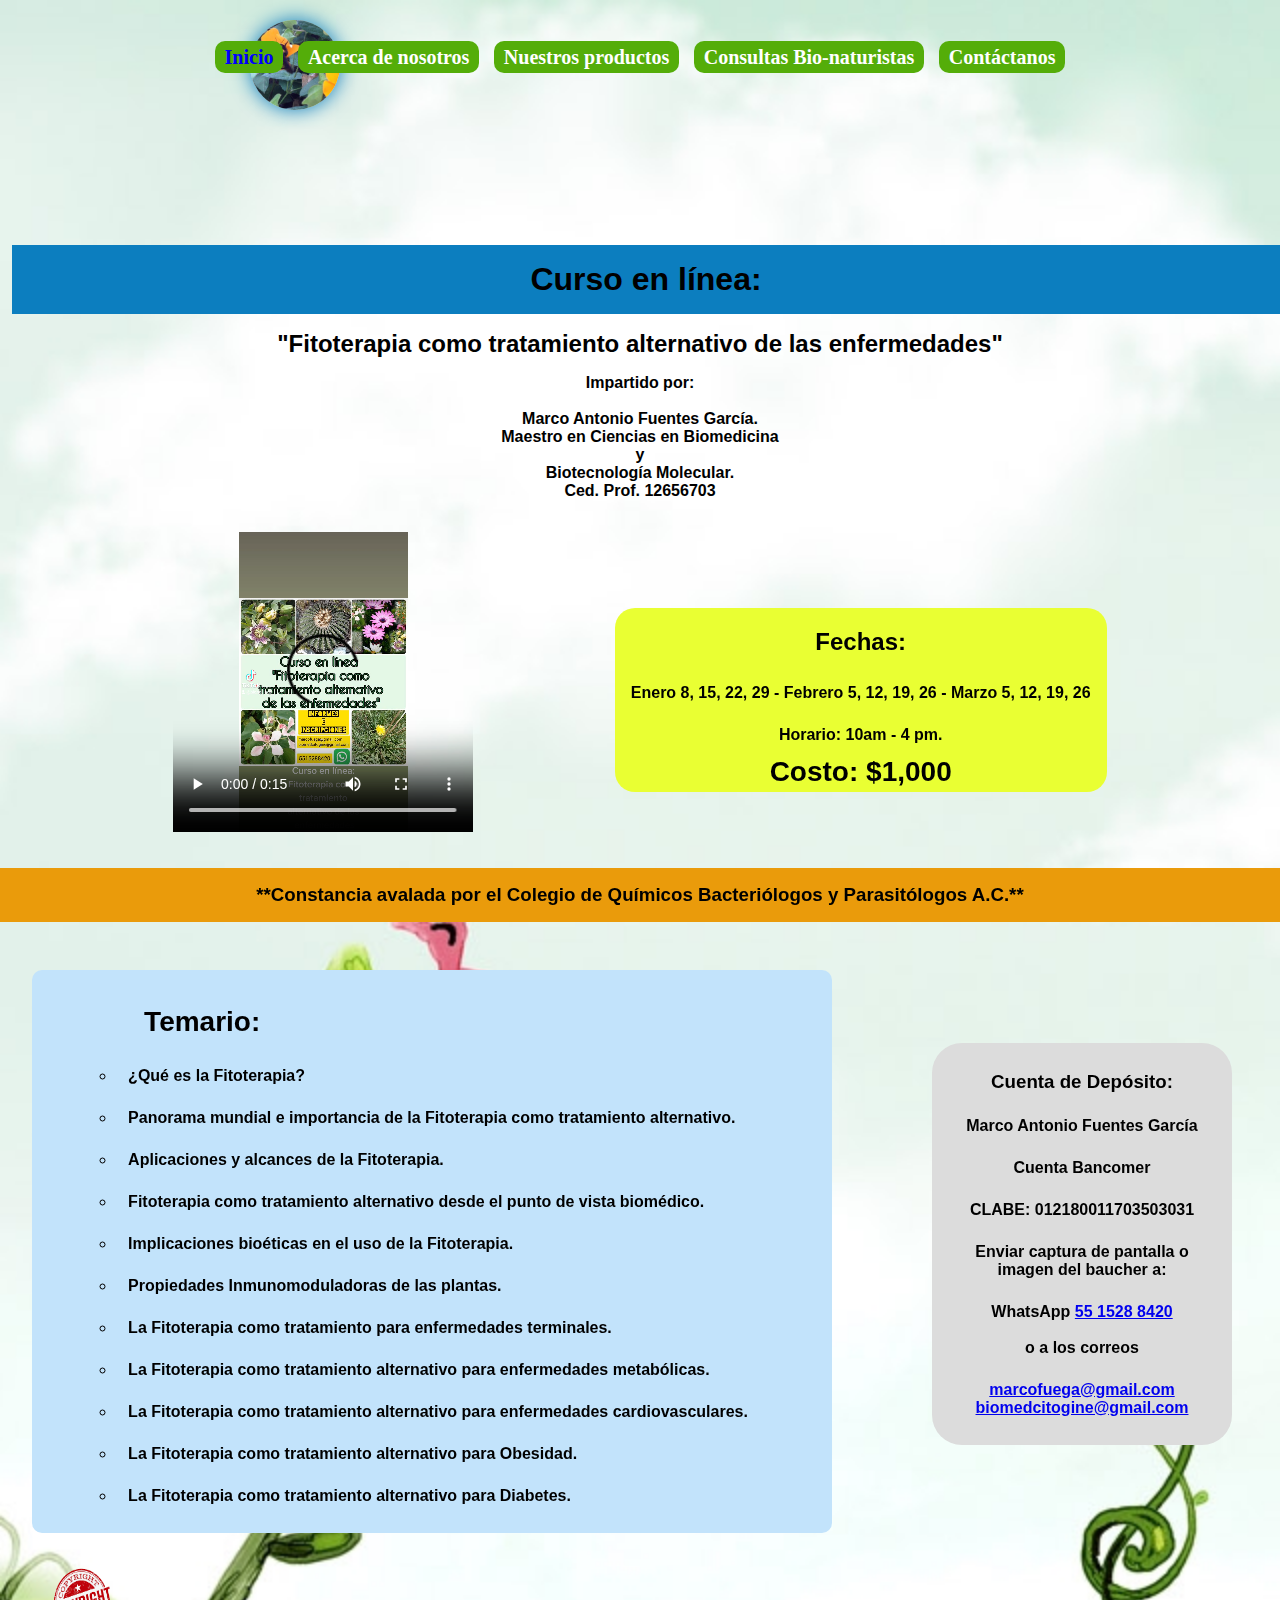
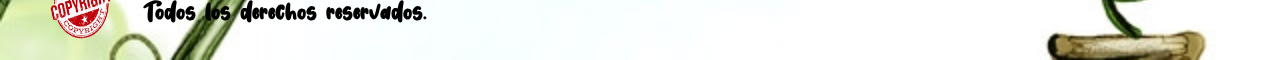
<file: index.html>
<!DOCTYPE html>
<html lang="es">
<head>
  <meta charset="UTF-8">
  <meta http-equiv="X-UA-Compatible" content="IE=edge">
  <meta name="viewport" content="width=device-width, initial-scale=1.0">
  <meta name="description" content="Tratamos todo tipo de padecimiento de manera natural y sin riesgo para el paciente. Somos especialistas egresados de la UNAM e IPN,
  puedes traer tus estudios anteriores para que te realizemos una valoración adecuada para tiroides, hipertensión, diabetes, tiroides, hipertiroidismo, etc.">
    <meta name="keywords" content="clínica naturista, consulta naturista, homeopata, consulta, especialista, tiroides, hipertension, tratamiento, medicamentos,
    la casa del estanque, tratamiento naturista, especializado, fertilizante, Biofertilizante, bio-fertilizante, plantas, abono"/>
    <meta property="og:url" content="https://lacasadelestanque.net/"/>
    <meta property="og:site_name" content="Gente Sana"/>
    <meta property="og:type" content="website"/>
    <link rel="stylesheet" type="text/css" href="./App.css">
  <link
      rel="stylesheet"
      href="https://cdnjs.cloudflare.com/ajax/libs/font-awesome/6.0.0/css/all.min.css"
      integrity="sha512-9usAa10IRO0HhonpyAIVpjrylPvoDwiPUiKdWk5t3PyolY1cOd4DSE0Ga+ri4AuTroPR5aQvXU9xC6qOPnzFeg=="
      crossorigin="anonymous"
      referrerpolicy="no-referrer"
    />
  <title>La Casa Del Estanque | Bienvenidos | México</title>
</head>
<body>

  <div>
    <div class='logo'>
        <img src="assets/img/logo.jpg" alt=''/>
    </div>
        <nav class='menu'>
        <div>
        <input type="checkbox" id="menu-hamburguesa"/>
        <label for="menu-hamburguesa">
            <img src="./assets/img/menu.png" alt=""/>
        </label>
            
            <ul id='body1'>
                <a  class='ligas active' href="./index.html" ><li id="boton1">Inicio</li></a>
                <a class='ligas' href="./components/AcercaDe.html"><li>Acerca de nosotros</li></a>
                <a class='ligas' href="./components/NuestrosProductos.html"><li>Nuestros productos</li></a>
                <a class='ligas' href="./components/Consultas.html"><li>Consultas Bio-naturistas</li></a>
                <a class='ligas' href="./components/Contactanos.html"><li>Contáctanos</li></a>
            </ul>
            </div>    
        </nav>

    <section>        
        <div class='curso'>
            <div class="title"> 
                <h1>Curso en línea: </h1>
                <h2>"Fitoterapia como tratamiento alternativo de las enfermedades"</h2>
                Impartido por: <br><br> Marco Antonio Fuentes García.
                    <br>Maestro en Ciencias en Biomedicina <br>y <br>Biotecnología Molecular.
                    <br>Ced. Prof. 12656703
                </h3>
                <div class="aside">
                    <div class="video">
                        <video width="300" height="300" controls loop>
                            <source src="./assets/videos/CURSO.mp4" type="video/mp4"/>
                        </video>
                    </div>
                <div class="fechas">
                <h2>Fechas:</h2>
                <p>
                    Enero 8, 15, 22, 29 - Febrero 5, 12, 19, 26 - Marzo 5, 12, 19, 26 
                </p>
                <p>Horario: 10am - 4 pm.</p>
                <span>Costo: $1,000</span>
                </div>
            </div>
                <h3 class="constancia">**Constancia avalada por el Colegio de Químicos Bacteriólogos y Parasitólogos A.C.**</h3>
            </div>
            
            <div class="contenedor">
            <div class="lista">
                <ul>
                    <h1><span>Temario: </span></h1>
                    <li>¿Qué es la Fitoterapia?</li>
                    <li>Panorama mundial e importancia de la Fitoterapia como tratamiento alternativo.</li>
                    <li>Aplicaciones y alcances de la Fitoterapia.</li>
                    <li>Fitoterapia como tratamiento alternativo desde el punto de vista biomédico.</li>
                    <li>Implicaciones bioéticas en el uso de la Fitoterapia.</li>
                    <li>Propiedades Inmunomoduladoras de las plantas.</li>
                    <li>La Fitoterapia como tratamiento para enfermedades terminales.</li>
                    <li>La Fitoterapia como tratamiento alternativo para enfermedades metabólicas.</li>
                    <li>La Fitoterapia como tratamiento alternativo para enfermedades cardiovasculares.</li>
                    <li>La Fitoterapia como tratamiento alternativo para Obesidad.</li>
                    <li>La Fitoterapia como tratamiento alternativo para Diabetes.</li>
                </ul>
            </div>
            
            <div class="deposito">
            <h3>Cuenta de Depósito: </h3>
            <p>Marco Antonio Fuentes García</p>
            <p>Cuenta Bancomer</p>
            <p>CLABE: 012180011703503031</p>

            <p>Enviar captura de pantalla o imagen del baucher a:
            </p> 
            <p>WhatsApp <a href="https://api.whatsapp.com/send?phone=525515288420" target="_blank">55 1528 8420</a> <br><br>o a los correos
            </p>
            <p>
                <a href="mailto:marcofuega@gmail.com">marcofuega@gmail.com</a>
                <a href="mailto:biomedcitogine@gmail.com">biomedcitogine@gmail.com</a>
            </p>
            </div>
        </div>
    <footer>
        <img src="assets/img/copy.png" alt=''/>
        <p>Todos los derechos reservados.</p>
    </footer>
    </div>
  
</body>
</html>
</file>
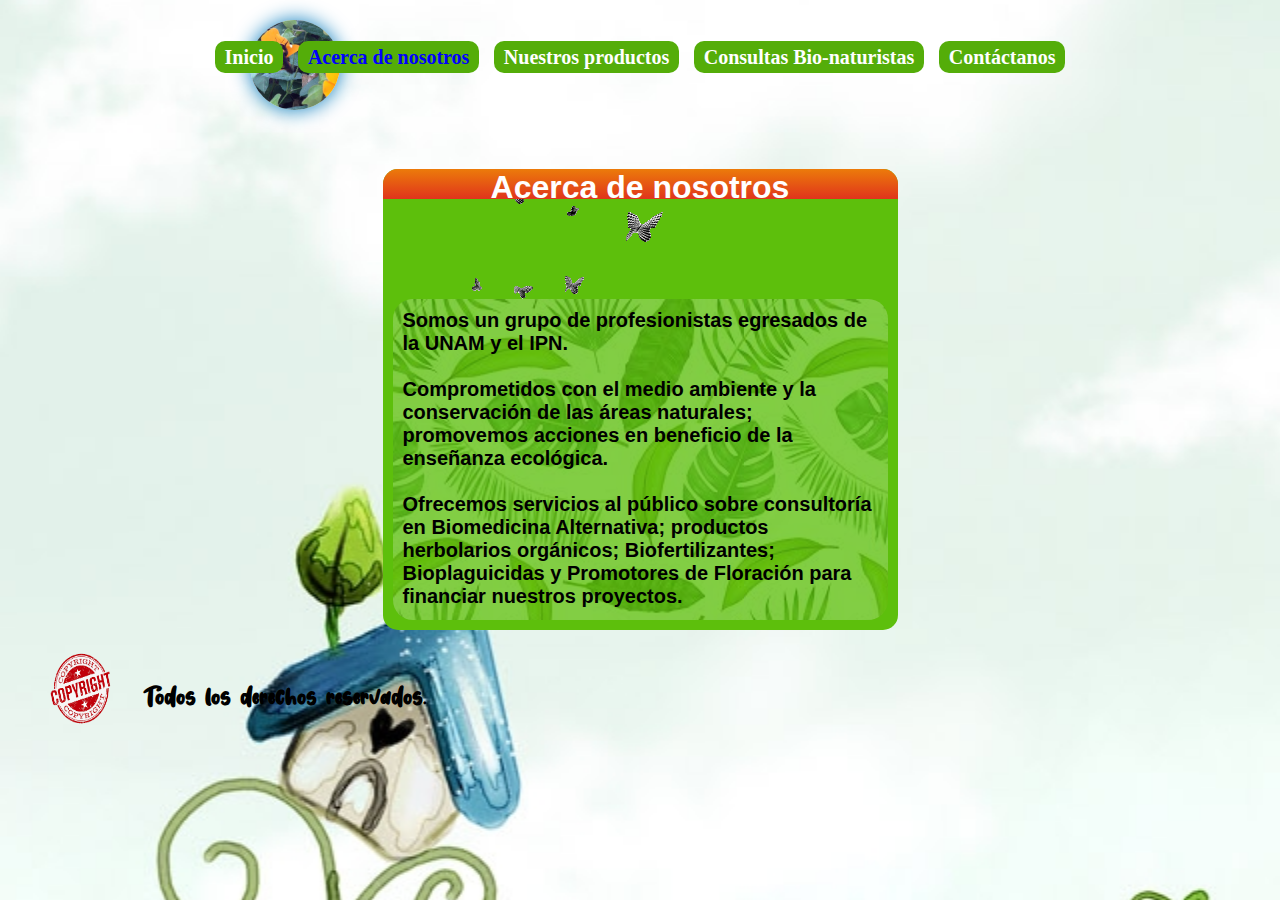
<file: components/AcercaDe.html>
<!DOCTYPE html>
<html lang="es">
<head>
  <meta charset="UTF-8">
  <meta http-equiv="X-UA-Compatible" content="IE=edge">
  <meta name="viewport" content="width=device-width, initial-scale=1.0">
  <meta name="description" content="especialista, UNAM, IPN, medicina alternativa, consulta, medica naturista
    Biomedicina">
    <meta name="keywords" content="Medicina naturista Consulta naturista especialista medico diabetes hipertensión tiroides control de peso insomnio estudios"/>
    <link rel="stylesheet" type="text/css" href="../App.css">
  <link
      rel="stylesheet"
      href="https://cdnjs.cloudflare.com/ajax/libs/font-awesome/6.0.0/css/all.min.css"
      integrity="sha512-9usAa10IRO0HhonpyAIVpjrylPvoDwiPUiKdWk5t3PyolY1cOd4DSE0Ga+ri4AuTroPR5aQvXU9xC6qOPnzFeg=="
      crossorigin="anonymous"
      referrerpolicy="no-referrer"
    />
  <title>La Casa Del Estanque</title>
</head>
<body>
<div>  
    <div class='logo'>
        <img src="../assets/img/logo.jpg" alt=''/>
    </div>
    <nav class='menu'>
        <div>
        <input type="checkbox" id="menu-hamburguesa"/>
        <label for="menu-hamburguesa">
            <img src="../assets/img/menu.png" alt=""/>
        </label>
            <ul id='body1'>
                <a  class='ligas' href="../index.html" ><li >Inicio</li></a>
                <a class='ligas' href="./AcercaDe.html"><li id="boton1">Acerca de nosotros</li></a>
                <a class='ligas' href="./NuestrosProductos.html"><li>Nuestros productos</li></a>
                <a class='ligas' href="./Consultas.html"><li>Consultas Bio-naturistas</li></a>
                <a class='ligas' href="./Contactanos.html"><li>Contáctanos</li></a>
            </ul>
        </div>   
        </nav>

        <section>
        <div class='section-midle'> 
            <hr />
            <h1 class="line-title">Acerca de nosotros</h1>

            <h3> </h3> <!-- {/*--------- butterflies-------- */} -->
        <div class='plants'>
            <p>Somos un grupo de profesionistas egresados de la UNAM y el IPN.<br/><br/> Comprometidos con el medio ambiente y la conservación de las áreas naturales; promovemos acciones en beneficio de la  enseñanza ecológica.<br/><br/> Ofrecemos servicios al público sobre consultoría en Biomedicina Alternativa; productos herbolarios orgánicos; Biofertilizantes;  Bioplaguicidas y Promotores de Floración  para financiar nuestros proyectos.</p>
        </div>
        </div>
    </section>
    <footer>
        <img src="../assets/img/copy.png" alt=''/>
        <p>Todos los derechos reservados.</p>
    </footer>
    </div>

</body>
</html>
</file>
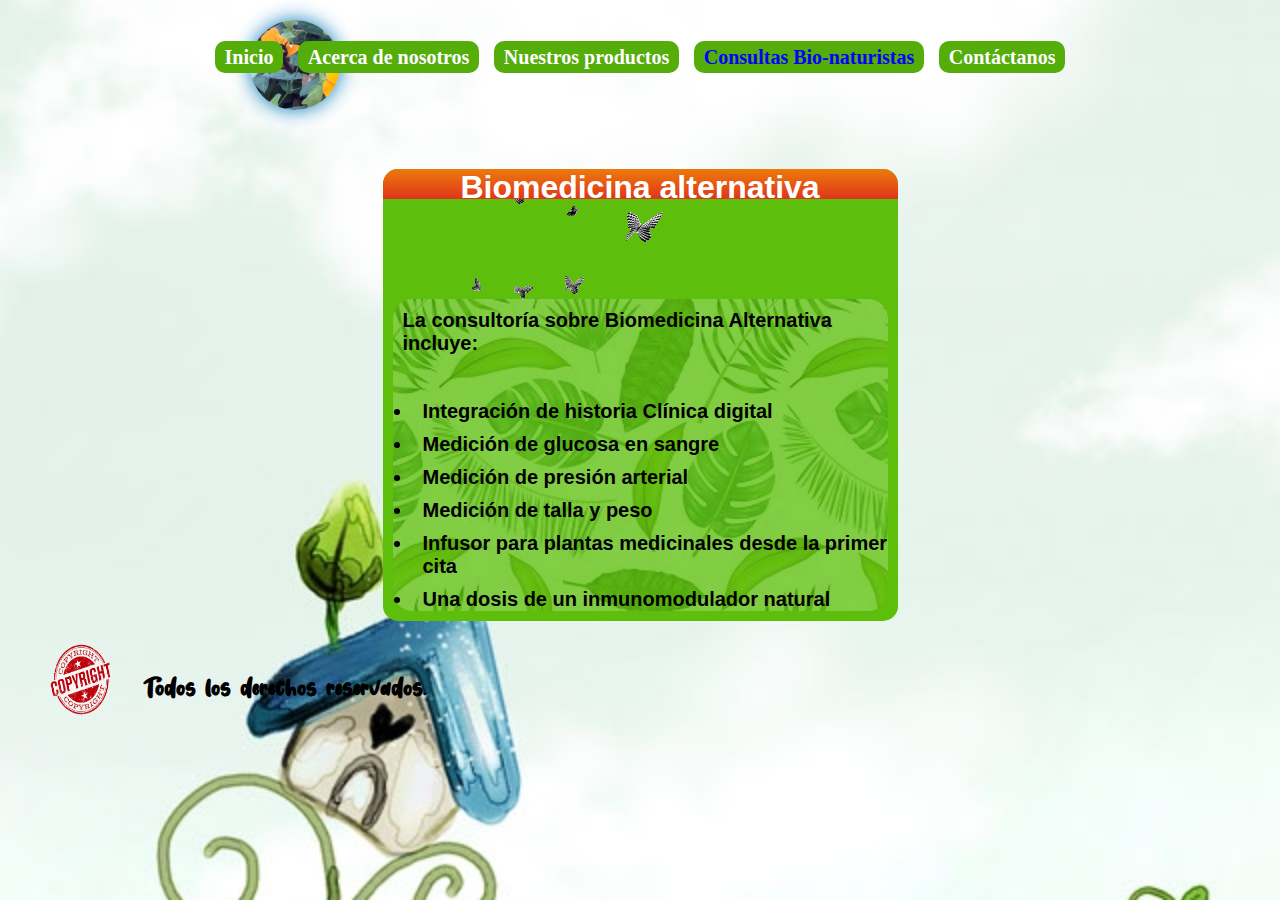
<file: components/Consultas.html>
<!DOCTYPE html>
<html lang="es">
<head>
  <meta charset="UTF-8">
  <meta http-equiv="X-UA-Compatible" content="IE=edge">
  <meta name="viewport" content="width=device-width, initial-scale=1.0">
  <meta name="description" content="especialista, UNAM, IPN, medicina alternativa, consulta, medica naturista
    Biomedicina">
    <meta name="keywords" content="Medicina naturista Consulta naturista especialista medico diabetes hipertensión tiroides control de peso insomnio estudios"/>
    <link rel="stylesheet" type="text/css" href="/App.css">
  <link
      rel="stylesheet"
      href="https://cdnjs.cloudflare.com/ajax/libs/font-awesome/6.0.0/css/all.min.css"
      integrity="sha512-9usAa10IRO0HhonpyAIVpjrylPvoDwiPUiKdWk5t3PyolY1cOd4DSE0Ga+ri4AuTroPR5aQvXU9xC6qOPnzFeg=="
      crossorigin="anonymous"
      referrerpolicy="no-referrer"
    />
  <title>La Casa Del Estanque</title>
</head>
<body>
<div>  
    <div class='logo'>
        <img src="/assets/img/logo.jpg" alt=''/>
    </div>
    <nav class='menu'>
        <div>
        <input type="checkbox" id="menu-hamburguesa"/>
        <label for="menu-hamburguesa">
            <img src="/assets/img/menu.png" alt=""/>
        </label>
            <ul id='body1'>
                <a  class='ligas' href="/index.html" ><li >Inicio</li></a>
                <a class='ligas' href="/components/AcercaDe.html"><li>Acerca de nosotros</li></a>
                <a class='ligas' href="/components/NuestrosProductos.html"><li>Nuestros productos</li></a>
                <a class='ligas' href="/components/Consultas.html"><li id="boton1">Consultas Bio-naturistas</li></a>
                <a class='ligas' href="/components/Contactanos.html"><li>Contáctanos</li></a>
            </ul>
        </div>   
        </nav>

        <section>
            <div class='section-midle'> 
			    <hr />
                <h1 class="line-title">Biomedicina alternativa</h1>

			     <h3> </h3> <!-- {/*--------- butterflies-------- */} -->
            <div class='plants'>
                <p>La consultoría sobre Biomedicina Alternativa incluye: <br/><br/></p>
                <ul>
                    <li>Integración de historia Clínica digital</li>
                    <li>Medición de glucosa en sangre</li>
                    <li>Medición de presión arterial</li>
                    <li>Medición de talla y peso</li>
                    <li>Infusor para plantas medicinales desde la primer cita</li>
                    <li>Una dosis de un inmunomodulador natural</li>
                </ul>
            </div>
            </div>
        </section>
        <footer>
            <img src="/assets/img/copy.png" alt=''/>
            <p>Todos los derechos reservados.</p>
        </footer>
        </div>

</body>
</html>
</file>
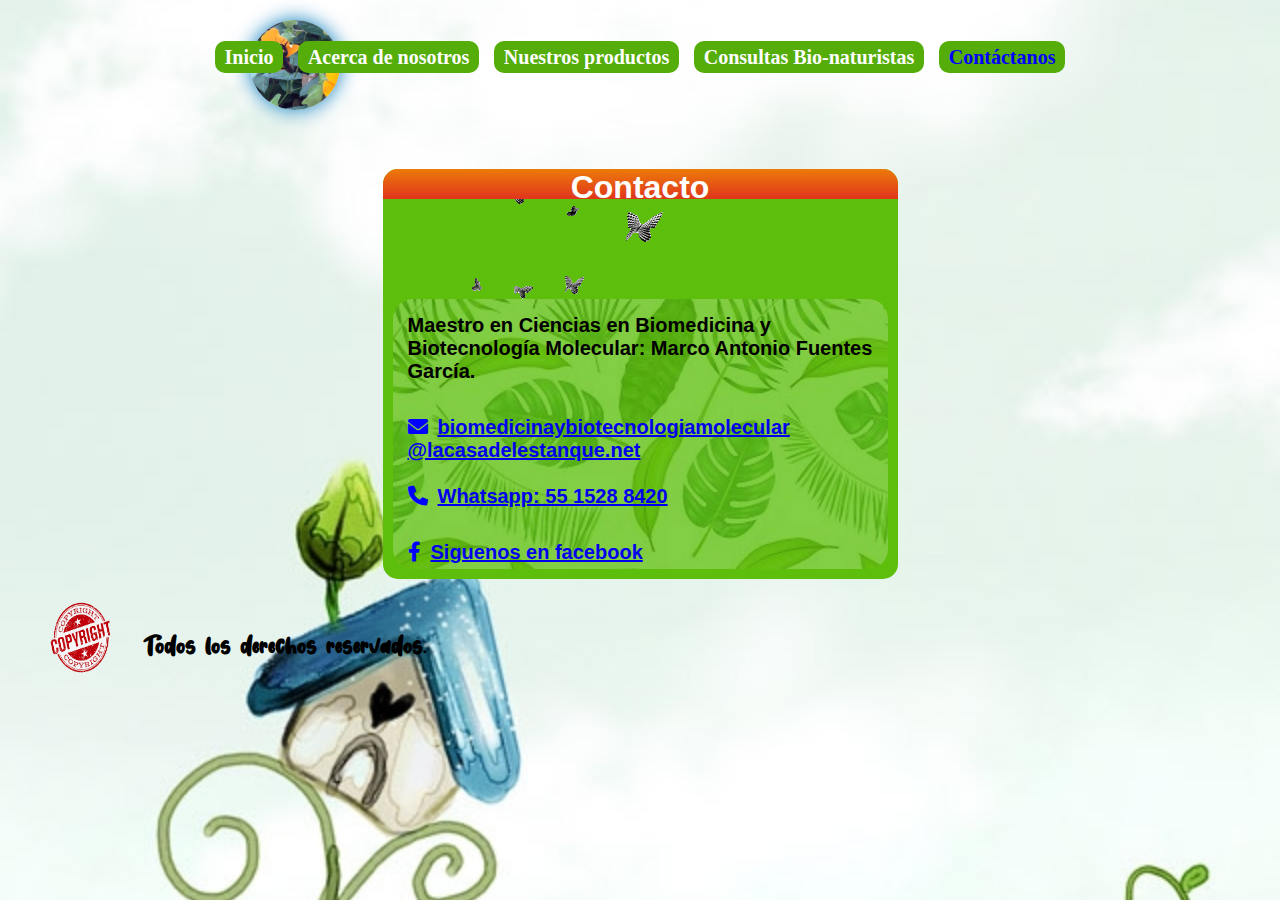
<file: components/Contactanos.html>
<!DOCTYPE html>
<html lang="es">
<head>
  <meta charset="UTF-8">
  <meta http-equiv="X-UA-Compatible" content="IE=edge">
  <meta name="viewport" content="width=device-width, initial-scale=1.0">
  <meta name="description" content="especialista, UNAM, IPN, medicina alternativa, consulta, medica naturista
    Biomedicina">
    <meta name="keywords" content="Medicina naturista Consulta naturista especialista medico diabetes hipertensión tiroides control de peso insomnio estudios"/>
    <link rel="stylesheet" type="text/css" href="/App.css">
  <link
      rel="stylesheet"
      href="https://cdnjs.cloudflare.com/ajax/libs/font-awesome/6.0.0/css/all.min.css"
      integrity="sha512-9usAa10IRO0HhonpyAIVpjrylPvoDwiPUiKdWk5t3PyolY1cOd4DSE0Ga+ri4AuTroPR5aQvXU9xC6qOPnzFeg=="
      crossorigin="anonymous"
      referrerpolicy="no-referrer"
    />
  <title>La Casa Del Estanque</title>
</head>
<body>
<div>  
    <div class='logo'>
        <img src="/assets/img/logo.jpg" alt=''/>
    </div>
    <nav class='menu'>
        <div>
        <input type="checkbox" id="menu-hamburguesa"/>
        <label for="menu-hamburguesa">
            <img src="/assets/img/menu.png" alt=""/>
        </label>
            <ul id='body1'>
                <a  class='ligas' href="/index.html" ><li>Inicio</li></a>
                <a class='ligas' href="/components/AcercaDe.html"><li>Acerca de nosotros</li></a>
                <a class='ligas' href="/components/NuestrosProductos.html"><li>Nuestros productos</li></a>
                <a class='ligas' href="/components/Consultas.html"><li>Consultas Bio-naturistas</li></a>
                <a class='ligas' href="/components/Contactanos.html"><li id="boton1">Contáctanos</li></a>
            </ul>
        </div>   
        </nav>

        <section>
            <div class='section-midle'> 
			    <hr />
                <h1 class="line-title">Contacto</h1>

			     <h3> </h3> <!--{/*--------- butterflies-------- */} -->
            <div class='plantsC'>
                <ul>
                    <li>Maestro en Ciencias en Biomedicina y Biotecnología Molecular: Marco Antonio Fuentes García. <br/><br/></li>
                    <li>
                    <i class="fa-solid fa-envelope"></i><a href="mailto:biomedicinaybiotecnologiamolecular@lacasadelestanque.net">biomedicinaybiotecnologiamolecular<br>@lacasadelestanque.net<br><br></a
                    <li>
                        <i class="fa-solid fa-phone"><a href="https://api.whatsapp.com/send?phone=525515288420" target="_blank"></i>Whatsapp: 55 1528 8420</a><br/><br/>
                    </li>
                    <li>
                        <i class="fa-brands fa-facebook-f"></i><a href='https://www.facebook.com/profile.php?id=100011428540674' target='_blank' rel='noreferrer'>Siguenos en facebook</a>
                    </li>
                </ul>
            </div>
            </div>
        </section>
        <footer>
            <img src="/assets/img/copy.png" alt=''/>
            <p>Todos los derechos reservados.</p>
        </footer>
        </div>

</body>
</html>
</file>
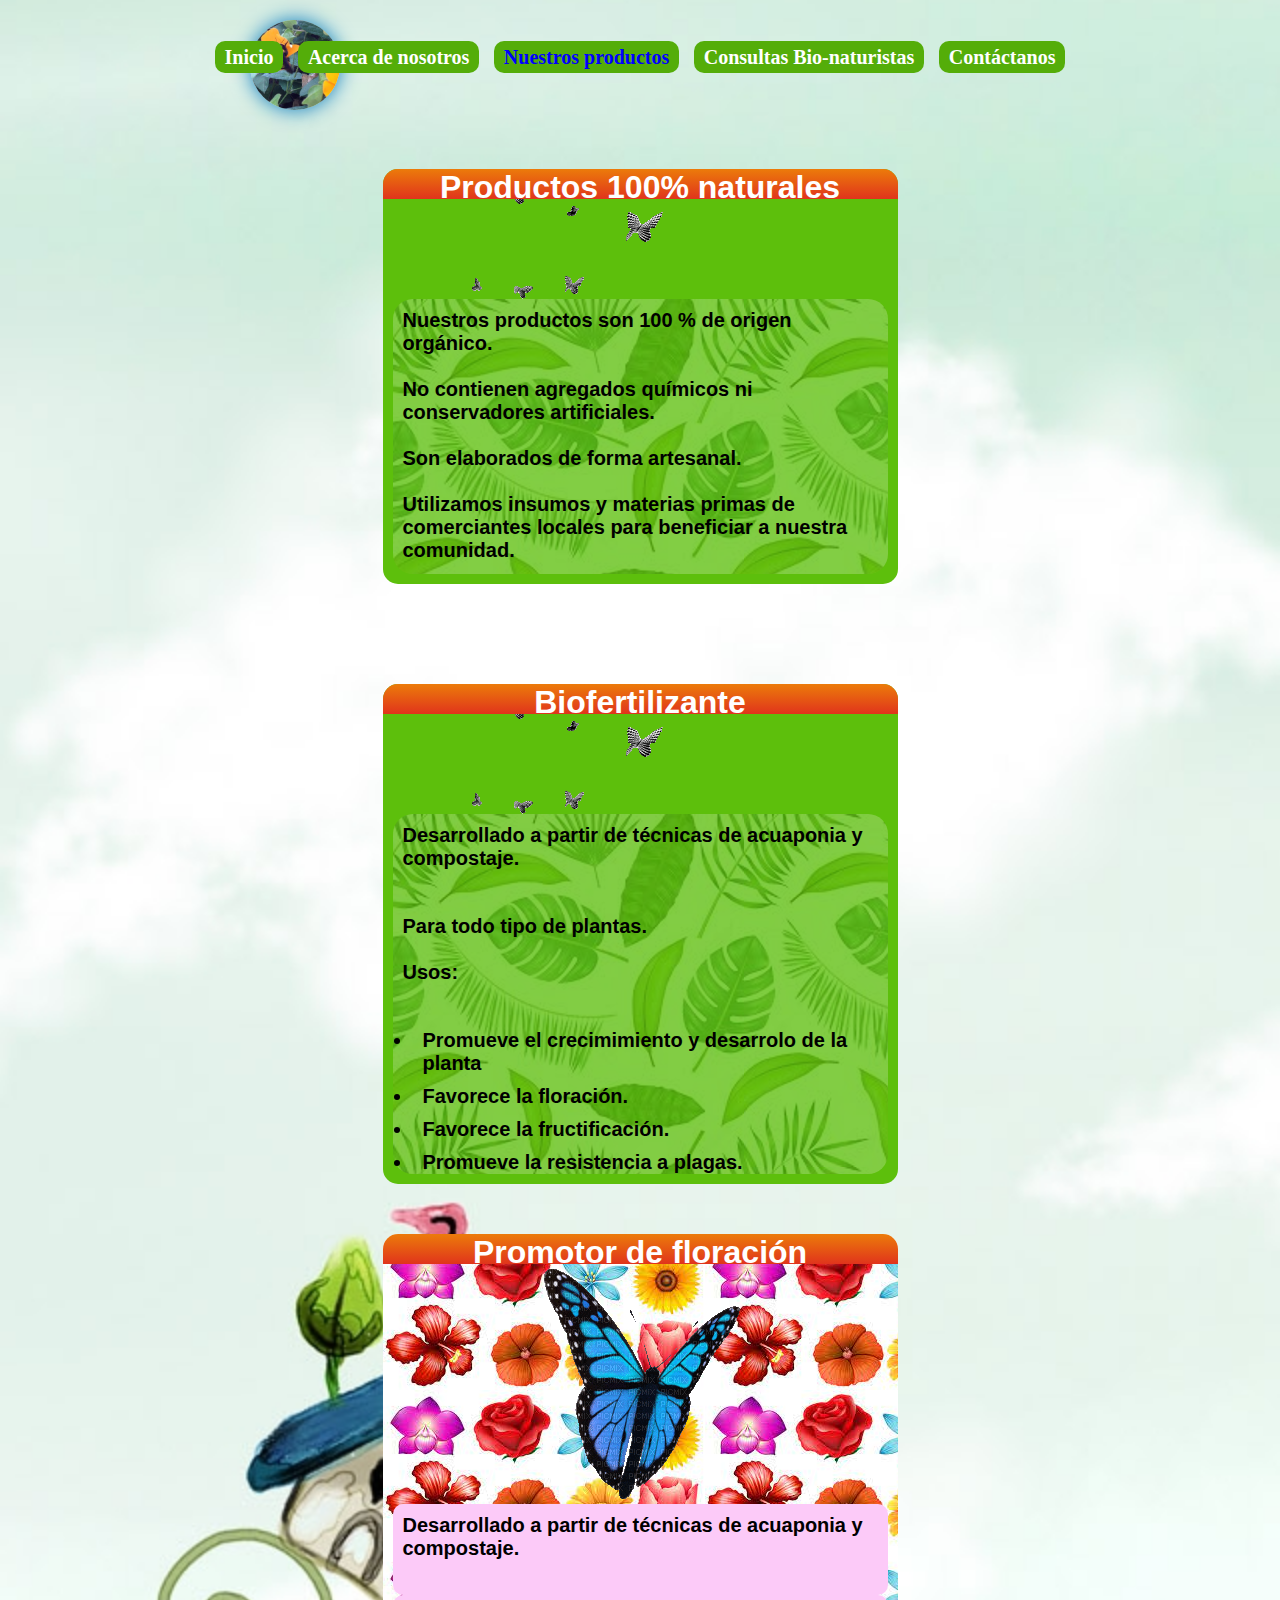
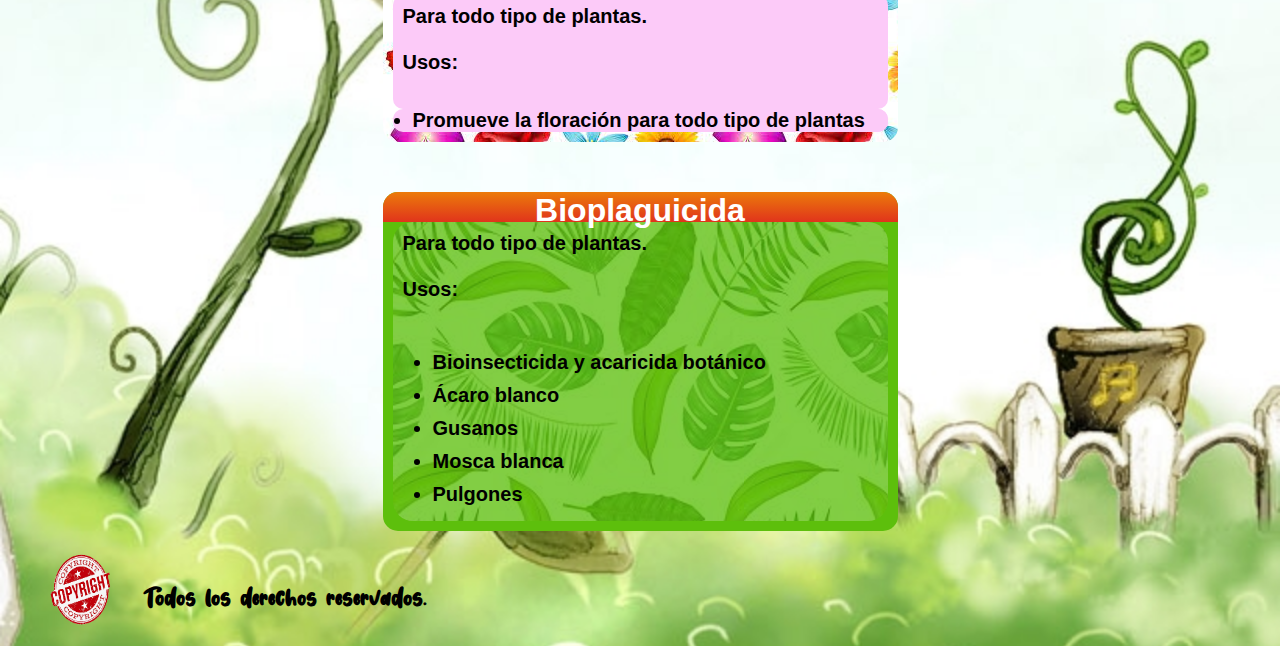
<file: components/NuestrosProductos.html>
<!DOCTYPE html>
<html lang="es">
<head>
  <meta charset="UTF-8">
  <meta http-equiv="X-UA-Compatible" content="IE=edge">
  <meta name="viewport" content="width=device-width, initial-scale=1.0">
  <meta name="description" content="especialista, UNAM, IPN, medicina alternativa, consulta, medica naturista
    Biomedicina">
    <meta name="keywords" content="Medicina naturista Consulta naturista especialista medico diabetes hipertensión tiroides control de peso insomnio estudios"/>
    <link rel="stylesheet" type="text/css" href="/App.css">
  <link
      rel="stylesheet"
      href="https://cdnjs.cloudflare.com/ajax/libs/font-awesome/6.0.0/css/all.min.css"
      integrity="sha512-9usAa10IRO0HhonpyAIVpjrylPvoDwiPUiKdWk5t3PyolY1cOd4DSE0Ga+ri4AuTroPR5aQvXU9xC6qOPnzFeg=="
      crossorigin="anonymous"
      referrerpolicy="no-referrer"
    />
  <title>La Casa Del Estanque</title>
</head>
<body>
<div>  
    <div class='logo'>
        <img src="/assets/img/logo.jpg" alt=''/>
    </div>
    <nav class='menu'>
        <div>
        <input type="checkbox" id="menu-hamburguesa"/>
        <label for="menu-hamburguesa">
            <img src="/assets/img/menu.png" alt=""/>
        </label>
            <ul id='body1'>
                <a  class='ligas' href="/index.html" ><li >Inicio</li></a>
                <a class='ligas' href="/components/AcercaDe.html"><li>Acerca de nosotros</li></a>
                <a class='ligas' href="/components/NuestrosProductos.html"><li id="boton1">Nuestros productos</li></a>
                <a class='ligas' href="/components/Consultas.html"><li>Consultas Bio-naturistas</li></a>
                <a class='ligas' href="/components/Contactanos.html"><li>Contáctanos</li></a>
            </ul>
        </div>   
        </nav>

        <section>
            <div class='section-midle'> 
			    <hr />
                <h1 class="line-title">Productos 100% naturales</h1>

			     <h3> </h3> <!--{/*--------- butterflies-------- */} -->
            <div class='plants'>
                <p>Nuestros productos son 100 % de origen orgánico. <br/><br/>No contienen agregados químicos ni conservadores artificiales. <br/><br/>Son elaborados de forma artesanal. <br/><br/>Utilizamos insumos y materias primas de comerciantes locales para beneficiar a nuestra comunidad.</p>
            </div>
            </div>
            <div class='section-midle'> 
                <hr />
                      <h1 class="line-title">Biofertilizante</h1>
          
                <h3> </h3><!-- {/*--------- butterflies-------- */} -->
                  <div class='plants'>
                      <p>Desarrollado a partir de técnicas de acuaponia y compostaje.<br/><br/></p>
                <p>Para todo tipo de plantas.<br/><br/>Usos: <br/><br/></p>
                      
                      <ul>
                          <li>Promueve el crecimimiento y desarrolo de la planta</li>
                          <li>Favorece la floración.</li>
                          <li>Favorece la fructificación.</li>
                          <li>Promueve la resistencia a plagas.</li>
                      </ul>
                  </div>
                  </div>
              </section>
              <section>
                  <div class='section-two'> 
                <hr />
                      <h1 class="line-title">Promotor de floración</h1>
          
                 <h3> </h3><!-------------------------buterflies------- -->
                  <div class='plants2'>
                      <p>Desarrollado a partir de técnicas de acuaponia y compostaje.<br/><br/></p>
                <p>Para todo tipo de plantas.<br/><br/>Usos: <br/><br/></p>
                      <ul>
                          <li>Promueve la floración para todo tipo de plantas</li>
                      </ul>
                  </div>
                  </div>
              </section>
              <section>
                  <div class='section-three'> 
                <hr />
                      <h1 class="line-title">Bioplaguicida</h1>
          
                <!-- <h3> </h3>{/*--------- butterflie-------- */} -->
                  <div class='plants3'>
                <p>Para todo tipo de plantas.<br/><br/>Usos: <br/><br/></p>
                      <ul>
                          <li>Bioinsecticida y acaricida botánico</li>
                          <li>Ácaro blanco</li>
                          <li>Gusanos</li>
                          <li>Mosca blanca</li>
                          <li>Pulgones</li>
                      </ul>
                  </div>
                  </div>
        </section>
        <footer>
            <img src="/assets/img/copy.png" alt=''/>
            <p>Todos los derechos reservados.</p>
        </footer>
        </div>

</body>
</html>
</file>
<file: App.css>
*{
	margin: 0;
	padding: 0;
	box-sizing: border-box;
  }
  
  @font-face {
	  font-family: afg;
	  src: url("./fonts/letra1.ttf");
	  font-family: fresco;
	  src: url("./fonts/fresco.ttf");
  }
  
  body{
	  background-image: url("./assets/img/illustration-plants-house-green-cartoon-Toy-693664-wallhere.com.jpg");
	  background-repeat: no-repeat;
	  background-position: center;
	  background-size:300%;
	  font-family: sans-serif;
	  font-weight: 700;
  }  

  .menu{
	  display: flex;
	  justify-content: center;
	  margin-top: -400px;
  }
  .menu ul li:hover{
	  background: #E0341C;
  }
  
  input#menu-hamburguesa{
	  visibility: hidden;
  }
  .menu img{
	  visibility: hidden;
	  margin-top: -20px;
  }
  
  #body1 #boton1{color:blue}
  .logo img{
	  width: 90px;
	  border-radius: 95%;
	  margin-top: 20px;
	  margin-left: 250px;
	  box-shadow: 0px 0px 20px #0C7EBF;
  }
  
  .menu ul li{
	  list-style: none;
	  display: inline;
	  margin: 5px;
	  color: white;
	  border-radius: 10px;
	  padding: 5px 10px;
	  font-family: afg;
	  font-size: 20px;
	  background:#54AD09;
  }
  .ligas{
	  text-decoration: none;
  }
  .line-title{
	  border-radius: 15px 15px 0 0;
	  height: 30px;
	  width: 415px;
	  margin-left: -10px;
	  background: linear-gradient(#EC7B0A, #E0341C );
	  margin-top: -10px;
  }
  .section-midle{
	  width:515px; 
	  background-color:#5DBF0C; 
	  padding:10px; 
	  border-radius: 15px; 
	  margin:auto;
	  margin-top: 100px;
  }
  
  .section-midle h1, .section-two h1, .section-three h1{
	  border-radius: 15px 15px 0 0;
	  height: 30px;
	  width: 515px;
	  margin-left: -10px;
	  background: linear-gradient(#EC7B0A, #E0341C );
	  margin-top: -12px;
	  text-align: center;
	  color: white;
  }
  
  .section-midle h3{
	  background: transparent url("./assets/img/gif-mariposas-unscreen.gif") no-repeat center left;
	  height: 100px;
	  width: auto;
	  padding-top: 10px;
	  text-align: center;
  }
  .section-midle p, .section-midle p, .section-midle li, .section-three p{
	  padding-left: 10px;
	  padding-top: 10px;
  }
  
  .plants{
	  background-image: url("./assets/img/plantastrans.png");
	  border-radius: 20px;
	  font-size: 20px;
  }
  .plants2{
	  font-size: 20px;
  }
  .plants3{
	  background-image: url("./assets/img/plantastrans.png");
	  border-radius: 20px;
	  font-size: 20px;
  }
  .plantsC{
	  background-image: url("./assets/img/plantastrans.png");
	  border-radius: 20px;
	  font-size: 20px;
	  padding: 5px;
  }
  .plantsC ul{
	  list-style: none;
  }
  .plantsC i{
	  margin-right: 10px;
	  color: blue;
  }
  .plants li{
	  margin-left: 20px;
  }
  .section-two h3{
	  background: transparent url("./assets/img/mariposa.gif") no-repeat center ;
	  height: 240px;
	  width: auto;
	  padding-top: 10px;
	  text-align: center;
  }
  .section-two{
	  width:515px;  
	  padding:10px; 
	  border-radius: 15px; 
	  margin:auto;
	  margin-top: 50px;
	  background-image: url("./assets/img/flores.jpg");
  }
  .section-two li{
	  background: #FCCAF8;
	  margin-left: 20px;
	  border-radius: 10px;
  }
  .section-two ul{
	  background: #FCCAF8;
	  border-radius: 10px;
  }
  .section-two p{
	  background: #FCCAF8;
	  padding-top: 10px;
	  padding-left: 10px;
	  border-radius: 10px;
  }
  #fiusha{
	  border-radius: 50px;
  }
  .section-three{
	  width:515px; 
	  background-color:#5DBF0C; 
	  padding:10px; 
	  border-radius: 15px; 
	  margin:auto;
	  margin-top: 50px;
  }
  .section-three h3{
	  background: transparent url("./assets/img/pulgon.jpg") no-repeat center ;
	  height: 260px;
	  width: 400px;
	  margin-left: -3px;
	  padding-top: 10px;
	  border-radius: 10px;
	  margin-top: 10px;
  }
  .section-three ul{
	  margin-left: 25px;
	  padding: 5px;
  }
  .section-three li{
	  margin: 10px;
  }
  footer{
	  margin: 20px;
	  display: flex;
	  justify-content:flex-start;
	  margin-left: 50px;
  }
  footer img{
	  width: 5%;
  }
  footer p{
	  display: flex;
	  margin-top: 20px;
	  margin-left: 20px;
	  text-align: center;
	  font-family: fresco;
	  font-size: 170%;
  }
  
.curso {
	position: relative;
	text-align: center;
}

.title h1 {
	margin-top: 5rem;
	background: #0C7EBF;
}

.title h1, h2, h3 {
 padding: 1rem;
 text-align: center;
 font-family:'Lucida Sans', 'Lucida Sans Regular', 'Lucida Grande', 'Lucida Sans Unicode', Geneva, Verdana, sans-serif
}

.aside {
	display: flex;
	justify-content: space-evenly;
	flex-wrap: wrap;
	align-items: center;
	margin: 2rem;
}

.fechas {
	margin-top: 2rem;
	background: #E9FF33;
	padding: .25rem;
	border-radius: 20px;
}

span {
	margin-top: 1rem;
	font-size: 1.75rem;
}

.constancia {
	margin-top: 2rem;
	background: #EA9B0B;
}

.contenedor {
	display: flex;
	justify-content: space-between;
	flex-wrap: wrap;
	align-items: center;
	margin: 2rem;
}

.lista {
	margin-top: 1rem;
	background: #C2E3FB;
	width: 800px;
	display: flex;
	justify-content: center;
	padding: 1rem;
	border-radius: 10px;
}

.lista h1 {
	padding: 1rem;
}

.lista ul, h1 {
	text-align: justify;
	list-style: circle;
	margin-left: .75rem;
}

.lista li {
	padding: .75rem;
}

.deposito {
	margin: 1rem;
	background: gainsboro;
	width: 300px;
	padding: 1rem;
	border-radius: 30px;
}

.deposito h3, p {
	padding: .75rem;
}

.mail2 {
	margin-left: 1.80rem;
}




  /*---------- CELULAR TAMAÑO MEDIANO ------------*/
  
  @media only screen and (max-width: 768px){
	  body{
		  background-size:500%;
	  } 
  
	  .menu ul li{/*MENU DESPLEGABLE*/
			position: relative;
		  display: block;
		  font-size: 30px;
		  margin: 10px;
		  background: #0C7EBF;
	  }
	  
	  .logo img{
		  visibility: hidden;
	  }
  
	  .section-midle{
		  width:615px; 
		  font-size: 30px;
		  margin-top: 100px;
	  }
	  
	  .section-midle h1, .section-two h1, .section-three h1, .section-two h1{
		  font-size: 30px;
		  height: 40px;
		  width: 615px;
	  }
	  
	  .section-midle p, .section-midle li, .section-three p, .section-two p, .section-two li, .section-three li{
		  font-size: 30px;
	  }
	  
	  .section-two{/*MARGENES ULTIMAS SECCIONES*/
		  width:615px;
		  margin-top: 30px;  
	  }
	  
	  .section-three{ /*MARGENES CAJA PULGON*/
		  width: 615px;
		  margin-top: 30px;
	  }
	  
	  .section-three h3{
		  margin-left: 100px;
	  }
	  
	  .menu img{
		  visibility:visible;
		  width: 70px;
		  margin-left: -250px;
		  margin-top: 350px;
	  }
	  
	  input#menu-hamburguesa~ul>li{
		  background-color: transparent;
		  margin-top: -40%;
		  
	  }
	  input#menu-hamburguesa~ul{
		  display: block;
		  position:absolute;
		  right: 100%;
		  transition: all 300ms linear;
	  }
	  
  input#menu-hamburguesa:checked ~ ul{
	  right: -500px;
  }
	



  
  /*------------------------CELULAR PEQUEÑO-------------------------------------------------*/
  
  @media only screen and ( min-width:320px ) {
	body{
		background-size:1200%;
	}
	  
	  .section-midle, .section-two, .section-three{
		  width:390px;
			margin-top: 11rem; 
	  }
	  .section-midle p, .section-two p, .section-three p,.section-midle li, .section-two li, .section-three li{
		  font-size: 15px;
	  }
	  .section-midle h1, .section-two h1, .section-three h1, .section-two h1{
		  font-size: 25px;
		  height: 30px;
		  width: 390px;
	  }
	  footer img{
		  width: 50px;
	  }
	  .section-three h3{
		  width: 90%;
		  margin-left: 15px;
	  }
	  
	  
	  .menu img{/*imagen menu hamburguesa*/
		  width: 10%;
		  margin-left: 3px;
		  margin-top: 320px;
	  }
	  
	  input#menu-hamburguesa~ul>li{
		  background-color: transparent;
		  margin-top: -11%;	
	  }
	  input#menu-hamburguesa~ul{
		  align-items:flex-start;
		  position:absolute;
		  right: 200%;
		  transition: all 300ms linear;
	  
	  }
	  
  input#menu-hamburguesa:checked ~ ul{
	  right: 60px;
  }
	.menu ul{
		position: relative;
		margin-top: -3rem;
	}
  .menu ul li{/*MENU DESPLEGABLE*/	
		position: relative;
	  margin: 10px;
	  font-size: 20px;
		z-index: 4;
		background: #EA9B0B;
  }
  .section-two ul{
	  list-style: none;
  }
  }
  }

	.title {
		margin-top: 11rem;
	}

	.mail2 {
		margin-left: 1.55rem;
	}
</file>
